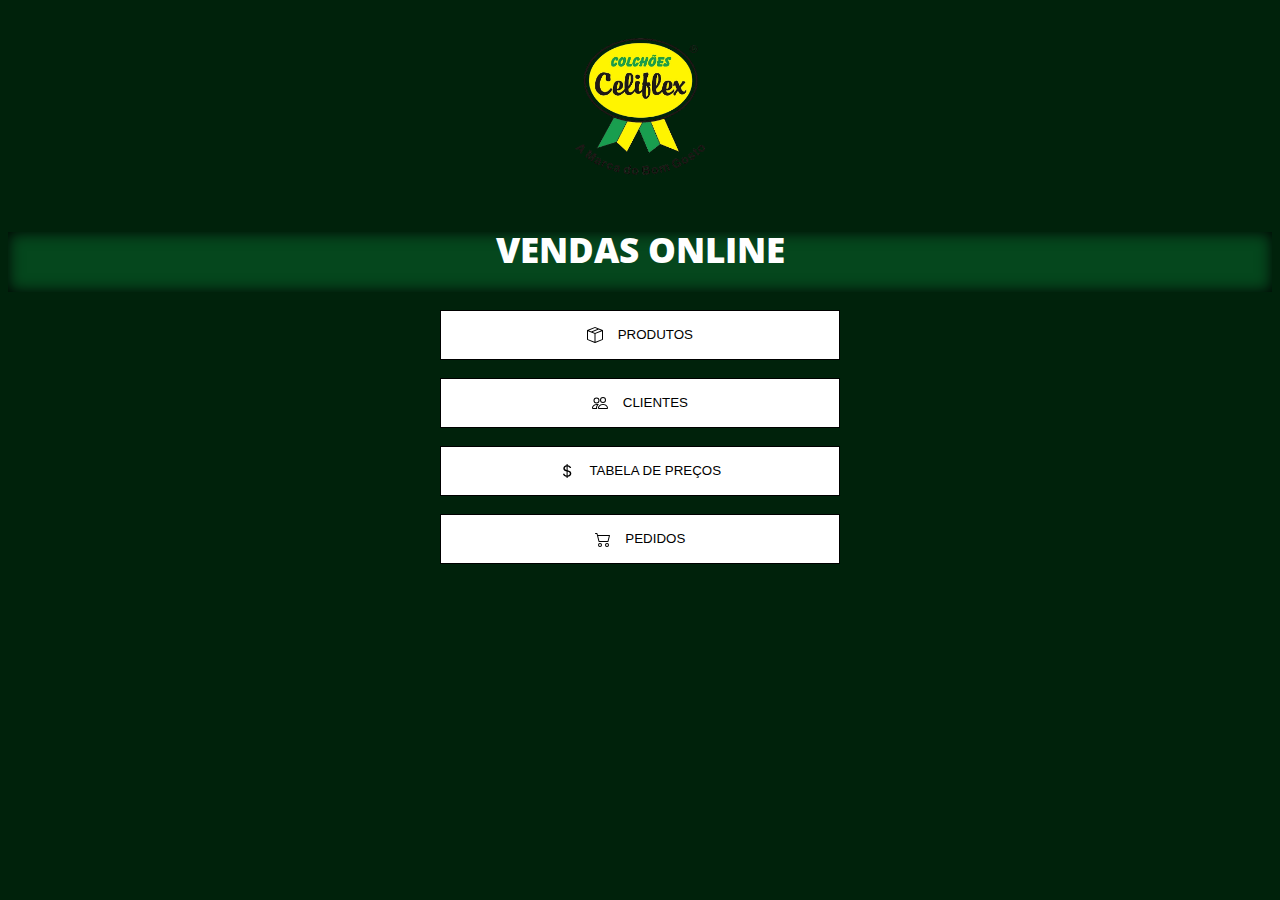
<file: T2 - Celiflex/index.html>
<!DOCTYPE html>
<html lang="pt-BR">

  <head>

    <meta charset="UTF-8">

    <link rel="stylesheet" href="style.css">
    <link rel="icon" href="../T2 - Celiflex/img/icon.png">
    <!-- CSS only -->
    <link href="https://cdn.jsdelivr.net/npm/bootstrap@5.1.3/dist/css/bootstrap.min.css" rel="stylesheet" 
    integrity="sha384-1BmE4kWBq78iYhFldvKuhfTAU6auU8tT94WrHftjDbrCEXSU1oBoqyl2QvZ6jIW3" crossorigin="anonymous">

    <title>Celiflex</title>

  </head>

  <body style="background-color: #00220b;">  
    
    <div id="logo">
        <img src="img/logo.png" id="imgsize">
    </div>

  <br>
    <div class="colorcont">
        <center><p>Vendas online</p></center>
    </div>
    <br>
   
<center>     
    <div id="btn">
            <button type="button" id="bborde">
                <svg xmlns="http://www.w3.org/2000/svg" width="16" height="16" fill="currentColor" class="bi bi-box-seam" viewBox="0 0 16 16">
                    <path d="M8.186 1.113a.5.5 0 0 0-.372 0L1.846 3.5l2.404.961L10.404 2l-2.218-.887zm3.564 1.426L5.596 5 8 5.961 14.154 3.5l-2.404-.961zm3.25 1.7-6.5 2.6v7.922l6.5-2.6V4.24zM7.5 14.762V6.838L1 4.239v7.923l6.5 2.6zM7.443.184a1.5 1.5 0 0 1 1.114 0l7.129 2.852A.5.5 0 0 1 16 3.5v8.662a1 1 0 0 1-.629.928l-7.185 2.874a.5.5 0 0 1-.372 0L.63 13.09a1 1 0 0 1-.63-.928V3.5a.5.5 0 0 1 .314-.464L7.443.184z"/>
                </svg>
                        PRODUTOS    
            </button><br><br>
            <button type="button" id="bborde">
                <svg xmlns="http://www.w3.org/2000/svg" width="16" height="16" fill="currentColor" class="bi bi-people" viewBox="0 0 16 16">
                    <path id="icon" d="M15 14s1 0 1-1-1-4-5-4-5 3-5 4 1 1 1 1h8zm-7.978-1A.261.261 0 0 1 7 12.996c.001-.264.167-1.03.76-1.72C8.312 10.629 9.282 10 11 10c1.717 0 2.687.63 3.24 1.276.593.69.758 1.457.76 1.72l-.008.002a.274.274 0 0 1-.014.002H7.022zM11 7a2 2 0 1 0 0-4 2 2 0 0 0 0 4zm3-2a3 3 0 1 1-6 0 3 3 0 0 1 6 0zM6.936 9.28a5.88 5.88 0 0 0-1.23-.247A7.35 7.35 0 0 0 5 9c-4 0-5 3-5 4 0 .667.333 1 1 1h4.216A2.238 2.238 0 0 1 5 13c0-1.01.377-2.042 1.09-2.904.243-.294.526-.569.846-.816zM4.92 10A5.493 5.493 0 0 0 4 13H1c0-.26.164-1.03.76-1.724.545-.636 1.492-1.256 3.16-1.275zM1.5 5.5a3 3 0 1 1 6 0 3 3 0 0 1-6 0zm3-2a2 2 0 1 0 0 4 2 2 0 0 0 0-4z"/>
                </svg>
                        CLIENTES
            </button><br><br>
            <button type="button" id="bborde">
                <svg xmlns="http://www.w3.org/2000/svg" width="16" height="16" fill="currentColor" class="bi bi-currency-dollar" viewBox="0 0 16 16">
                    <path d="M4 10.781c.148 1.667 1.513 2.85 3.591 3.003V15h1.043v-1.216c2.27-.179 3.678-1.438 3.678-3.3 0-1.59-.947-2.51-2.956-3.028l-.722-.187V3.467c1.122.11 1.879.714 2.07 1.616h1.47c-.166-1.6-1.54-2.748-3.54-2.875V1H7.591v1.233c-1.939.23-3.27 1.472-3.27 3.156 0 1.454.966 2.483 2.661 2.917l.61.162v4.031c-1.149-.17-1.94-.8-2.131-1.718H4zm3.391-3.836c-1.043-.263-1.6-.825-1.6-1.616 0-.944.704-1.641 1.8-1.828v3.495l-.2-.05zm1.591 1.872c1.287.323 1.852.859 1.852 1.769 0 1.097-.826 1.828-2.2 1.939V8.73l.348.086z"/>
                </svg>
                        TABELA DE PREÇOS
            </button><br><br>
            <a href="index2.html"><button type="button" id="bborde" class="pedido">
                <svg xmlns="http://www.w3.org/2000/svg" width="16" height="16" fill="currentColor" class="bi bi-cart2" viewBox="0 0 16 16">
                    <path d="M0 2.5A.5.5 0 0 1 .5 2H2a.5.5 0 0 1 .485.379L2.89 4H14.5a.5.5 0 0 1 .485.621l-1.5 6A.5.5 0 0 1 13 11H4a.5.5 0 0 1-.485-.379L1.61 3H.5a.5.5 0 0 1-.5-.5zM3.14 5l1.25 5h8.22l1.25-5H3.14zM5 13a1 1 0 1 0 0 2 1 1 0 0 0 0-2zm-2 1a2 2 0 1 1 4 0 2 2 0 0 1-4 0zm9-1a1 1 0 1 0 0 2 1 1 0 0 0 0-2zm-2 1a2 2 0 1 1 4 0 2 2 0 0 1-4 0z"/>
                </svg>
                        PEDIDOS
            </button></a>
    </div>
</center>

  </body>

</html>
</file>
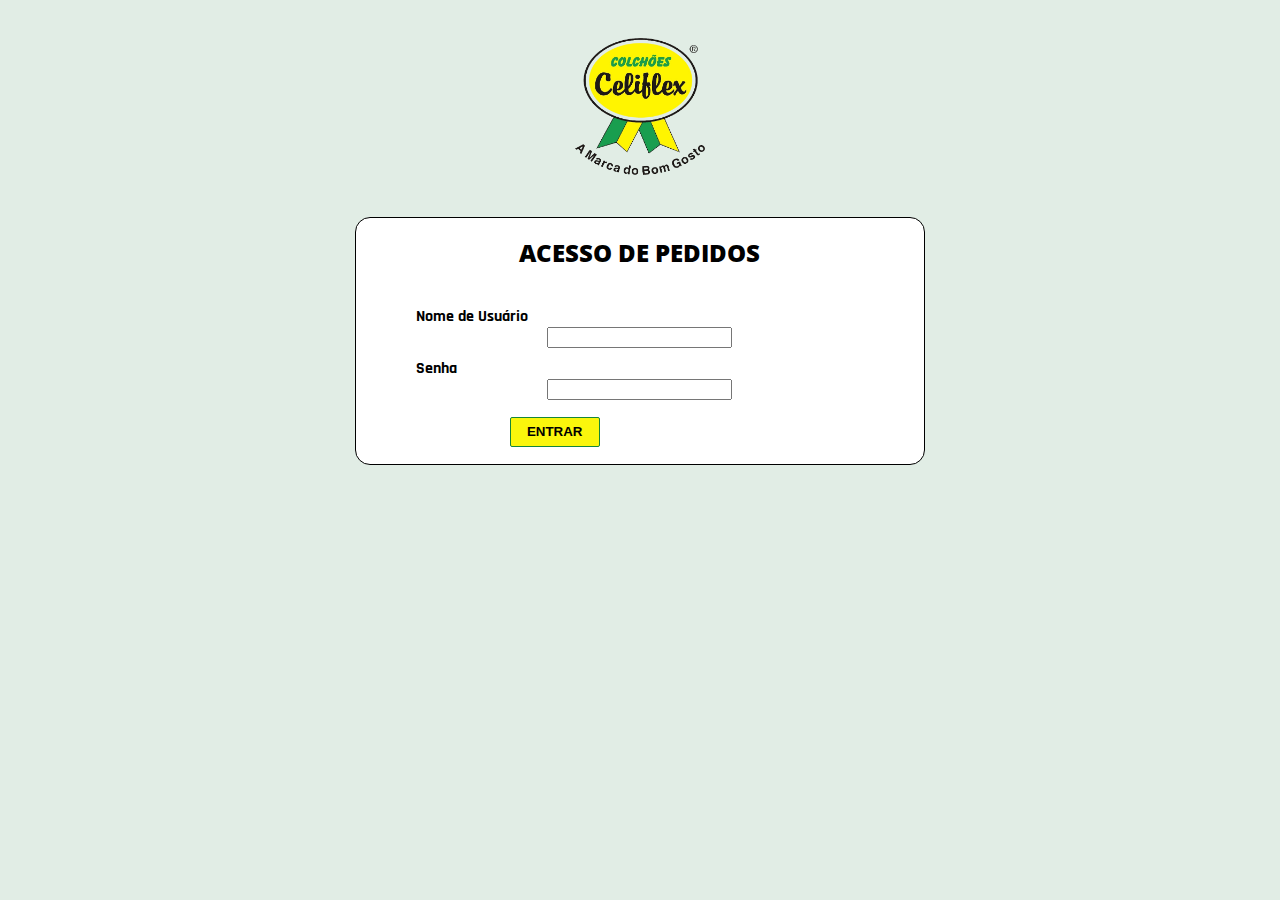
<file: T2 - Celiflex/index2.html>
<!DOCTYPE html>
<html lang="pt-BR">

  <head>

    <meta charset="UTF-8">

    <link rel="stylesheet" href="style.css">
    <link rel="icon" href="../T2 - Celiflex/img/icon.png">
    <!-- CSS only -->
    <link href="https://cdn.jsdelivr.net/npm/bootstrap@5.1.3/dist/css/bootstrap.min.css" rel="stylesheet" 
    integrity="sha384-1BmE4kWBq78iYhFldvKuhfTAU6auU8tT94WrHftjDbrCEXSU1oBoqyl2QvZ6jIW3" crossorigin="anonymous">
    <link rel="preconnect" href="https://fonts.googleapis.com">
    <link rel="preconnect" href="https://fonts.gstatic.com" crossorigin>
    <link href="https://fonts.googleapis.com/css2?family=Rajdhani:wght@300&display=swap" rel="stylesheet">

    <title>Cadastro</title>

  </head>

     <body style="background-color: #e1ede5;">  
    
        <div id="logo2">
                 <img src="img/logo.png" id="imgsize">
        </div>

      
    <main>
        <form action="index.html">
            <h2 class="titulo">Acesso de pedidos</h2><br>
            <form>
                <div class="col-auto">
                  <label for="exampleInputEmail1" class="form-label">Nome de Usuário</label>
                  <center><input type="email" class="form-control" id="exampleInputEmail1" aria-describedby="emailHelp"></center> 
                </div>
                <div class="mb-3" id="password">
                  <label for="exampleInputPassword1" class="form-label">Senha</label>
                 <center><input type="password" class="form-control" id="exampleInputPassword1"></center> 
                </div>           

            <center><button type="submit" id="btntcad">Entrar</button></center>

        </form>
    </main>








  </body>
  </html>
</file>
<file: T2 - Celiflex/style.css>
/*PC*/
@media only screen and (min-width: 729px)  {

#logo {
    position: relative;
    text-align: center;
    display: block;
    margin-top: 3%;
    background: no-repeat center;
    background-size: cover;
    background-color: #00220b;
}

#imgsize {
    width: 130px;
}

#btn {
    position: relative;
    text-align: center;
    background-color: #00220b;
    display: block;
    max-width: min-content;
    
}

@font-face {
    font-family: "OpenSans-ExtraBold";
    src: url("../T2 - Celiflex/font/OpenSans-ExtraBold.ttf");
}

.colorcont {
    background-color: #05471d; 
    height: 60px;  
    width: 100%;
    text-align: center;
    box-shadow: inset 0 0 1em rgb(0, 0, 0);
}

p {
    font-family: "OpenSans-ExtraBold", Arial, Helvetica, sans-serif;
    text-transform: uppercase;
    text-align: center;
    font-size: 35px;
    font-weight: bolder;
    color: white;
}

button {
    width: 400px;
    height: 50px;
    margin-right: 30%;
    background-color: white;
    border: transparent;
    border: solid 1px;
}

svg {
    vertical-align: middle;
    margin-right: 11px;
}

/* FOLHA DE ESTILO - INDEX 2 */

#logo2 {
    position: relative;
    text-align: center;
    display: block;
    margin-top: 3%;
    background: no-repeat center;
    background-size: cover;
    background-color: #e1ede5;
}

form {
    background-color: white;
    border: solid 1px;
    max-width: 45%;
    display: block;
    position: relative;
    margin: auto;
    margin-top: 3%;
    border-radius: 15px;
}

#btntcad {
    text-transform: uppercase;
    background-color: #FAF60C;
    border: solid 1px;
    font-weight: bold;
    margin-top: 3%;
    margin-bottom: 3%;
    border-color: #16863A;
    border-radius: 2px;
    max-width: 90px;
    max-height: 30px;
}

.titulo {
    font-family: "OpenSans-ExtraBold", Arial, Helvetica, sans-serif;
    text-align: center;
    text-transform: uppercase;
    margin-top: 4%;
}

input {
    max-width: 86%;
}

label {
    margin-left: 60px;
    font-family: 'Rajdhani', sans-serif;
    font-weight: bolder;
}

#password {
    margin-top: 10px;
}
}


/* MOBILE */

@media only screen and (min-width: 279px) and (max-width: 728px) {

    #logo {
        position: relative;
        text-align: center;
        display: block;
        margin-top: 8%;
        background: no-repeat center;
        background-size: cover;
        background-color: #00220b;
    }
    
    #imgsize {
        width: 150px;
    }
    
    #btn {
        position: relative;
        text-align: center;
        background-color: #00220b;
        display: block;
        max-width: min-content;
        
    }
    
    @font-face {
        font-family: "OpenSans-ExtraBold";
        src: url("../T2 - Celiflex/font/OpenSans-ExtraBold.ttf");
    }
    
    .colorcont {
        background-color: #05471d; 
        height: 60px;  
        width: 100%;
        text-align: center;
        box-shadow: inset 0 0 1em rgb(0, 0, 0);
    }
    
    p {
        font-family: "OpenSans-ExtraBold", Arial, Helvetica, sans-serif;
        text-transform: uppercase;
        text-align: center;
        font-size: 30px;
        font-weight: bolder;
        color: white;
        margin-top: 30%;
    }
    
    button {
        width: 280px;
        height: 50px;
        margin-right: 30%;
        background-color: white;
        border: transparent;
        border: solid 1px;
    }
    
    svg {
        vertical-align: middle;
        margin-right: 11px;
    }
    
    /* FOLHA DE ESTILO - INDEX 2 */
    
    #logo2 {
        position: relative;
        text-align: center;
        display: block;
        margin-top: 3%;
        background: no-repeat center;
        background-size: cover;
        background-color: #e1ede5;
    }
    
    form {
        background-color: rgb(255, 255, 255);
        border: solid 1px;
        max-width: 50%;
        display: block;
        position: relative;
        margin: auto;
        margin-top: 10%;
        border-radius: 15px;
    }
    
    #btntcad {
        text-transform: uppercase;
        background-color: #FAF60C;
        border: solid 1px;
        font-weight: bold;
        margin-top: 3%;
        margin-bottom: 3%;
        border-color: #16863A;
        border-radius: 2px;
        max-width: 90px;
        max-height: 30px;
    }
    
    .titulo {
        font-family: "OpenSans-ExtraBold", Arial, Helvetica, sans-serif;
        text-align: center;
        text-transform: uppercase;
        margin-top: 4%;
    }
    
    input {
        max-width: 86%;
    }
    
    label {
        margin-left: 60px;
        font-family: 'Rajdhani', sans-serif;
        font-weight: bolder;
    }
    
    #password {
        margin-top: 10px;
    }

    .pedido {
        margin-bottom: 10%;
    }

}
</file>
